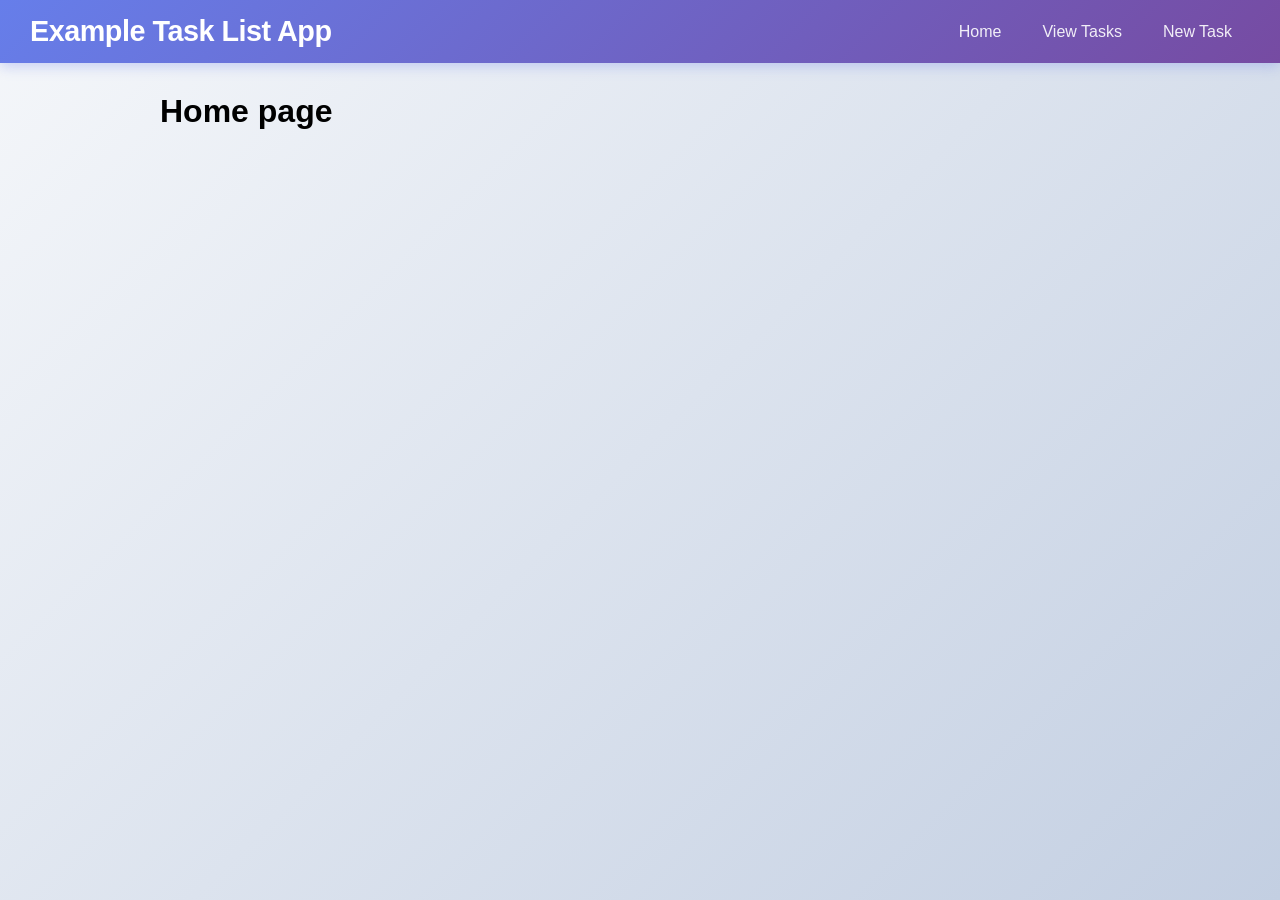
<file: templates/index.html>
<!DOCTYPE html>
<html lang="en">
<head>
    <title>Todo Home</title>
    <link href="../static/css/style.css" rel="stylesheet">    
</head>
<body>
  <nav>
    <h1>Example Task List App</h1>
    <ul>
      <li class="navlink"><a href="#">Home</a></li>
      <li class="navlink"><a href="#">View Tasks</a></li>
      <li class="navlink"><a href="#">New Task</a></li>
    </ul>
  </nav>
  <main>
    <h1>Home page</h1>
  </main>
</body>
</html>
</file>
<file: static/css/style.css>
* {
    margin: 0;
    padding: 0;
    box-sizing: border-box;
}

body {
    font-family: -apple-system, BlinkMacSystemFont, 'Segoe UI', Roboto, Oxygen, Ubuntu, Cantarell, sans-serif;
    background: linear-gradient(135deg, #f5f7fa 0%, #c3cfe2 100%);
    min-height: 100vh;
}

nav {
    margin: 0 auto;
    background: linear-gradient(135deg, #667eea 0%, #764ba2 100%);
    padding: 0 30px;
    display: flex;
    justify-content: space-between;
    align-items: center;
    box-shadow: 0 4px 12px rgba(102, 126, 234, 0.3);
}

nav h1 {
    margin: 15px 0;
    font-size: 1.8em;
    font-weight: 700;
    color: white;
    letter-spacing: -0.5px;
}

nav ul {
    list-style-type: none;
    display: flex;
    margin: 0;
    gap: 5px;
}

nav ul .navlink a {
    display: inline-block;
    padding: 10px 18px;
    text-decoration: none;
    color: rgba(255, 255, 255, 0.9);
    font-weight: 500;
    border-radius: 6px;
    transition: all 0.3s ease;
}

nav ul .navlink a:hover {
    background-color: rgba(255, 255, 255, 0.2);
    color: white;
}

nav ul .navlink:hover {
    background-color: transparent;
}

main {
    margin: 0 auto;
    padding: 30px 20px;
    max-width: 1000px;
}

.placeholder-task {
    text-shadow: none;
    color: #667eea;
    font-size: 1.1em;
    font-weight: 500;
}

/* todo list style */
.task-list {
    list-style-type: none;
}

/* Each task item */
.task-list li {
    background-color: #ffffff;
    border: none;
    border-radius: 12px;
    margin-bottom: 15px;
    padding: 18px 22px;
    box-shadow: 0 2px 8px rgba(0, 0, 0, 0.08);
    transition: all 0.3s cubic-bezier(0.4, 0, 0.2, 1);
}

/* Hover effect */
.task-list li:hover {
    transform: translateY(-4px);
    box-shadow: 0 12px 24px rgba(102, 126, 234, 0.15);
}

/* Task link styling */
.task-list a {
    text-decoration: none;
    color: #667eea;
    font-weight: 600;
    display: block;
    font-size: 1.05em;
    transition: color 0.2s ease;
}

.task-list a:hover {
    color: #764ba2;
    text-decoration: none;
}

.task-actions {
    display: flex;
    gap: 12px;
    align-items: center;
    margin-top: 12px;
}

.btn {
    background: linear-gradient(135deg, #667eea 0%, #764ba2 100%);
    color: white;
    border: none;
    padding: 8px 16px;
    border-radius: 8px;
    text-decoration: none;
    font-size: 0.95em;
    font-weight: 600;
    cursor: pointer;
    transition: all 0.3s ease;
    box-shadow: 0 2px 8px rgba(102, 126, 234, 0.3);
}

.btn:hover {
    transform: translateY(-2px);
    box-shadow: 0 4px 12px rgba(102, 126, 234, 0.4);
}

.btn:active {
    transform: translateY(0);
}

/* New Task / Edit Task forms */
label {
    display: block;
    font-weight: 600;
    margin-bottom: 8px;
    color: #333;
    font-size: 0.95em;
}
}

input[type="text"],
input[type="password"],
textarea {    
    padding: 12px 14px;
    border: 2px solid #e2e8f0;
    border-radius: 8px;
    margin-bottom: 16px;
    font-size: 1em;
    font-family: inherit;
    transition: all 0.3s ease;
    background-color: #f8fafc;
}

input[type="text"]:focus,
input[type="password"]:focus,
textarea:focus {
    outline: none;
    border-color: #667eea;
    background-color: white;
    box-shadow: 0 0 0 3px rgba(102, 126, 234, 0.1);
}

textarea {
    width: 100%;
    height: 120px;
    resize: vertical;
}

/* Dark mode toggle switch */
.theme-toggle-container {
    position: fixed;
    bottom: 30px;
    right: 30px;
    z-index: 1000;
    display: flex;
    align-items: center;
    gap: 12px;
    background: white;
    padding: 12px 16px;
    border-radius: 50px;
    box-shadow: 0 4px 20px rgba(0, 0, 0, 0.15);
    transition: all 0.3s ease;
}

.theme-toggle-container:hover {
    box-shadow: 0 6px 24px rgba(0, 0, 0, 0.2);
    transform: translateY(-2px);
}

.theme-toggle-label {
    font-size: 1.2em;
    cursor: pointer;
    user-select: none;
}

/* Toggle switch styling */
.switch {
    position: relative;
    display: inline-block;
    width: 50px;
    height: 28px;
}

.switch input {
    opacity: 0;
    width: 0;
    height: 0;
}

.slider {
    position: absolute;
    cursor: pointer;
    top: 0;
    left: 0;
    right: 0;
    bottom: 0;
    background-color: #ccc;
    transition: all 0.3s ease;
    border-radius: 28px;
}

.slider:before {
    position: absolute;
    content: "";
    height: 22px;
    width: 22px;
    left: 3px;
    bottom: 3px;
    background-color: white;
    transition: all 0.3s ease;
    border-radius: 50%;
}

input:checked + .slider {
    background: linear-gradient(135deg, #667eea 0%, #764ba2 100%);
}

input:checked + .slider:before {
    transform: translateX(22px);
}

/* Dark mode styles */
body.dark-mode {
    background: linear-gradient(135deg, #1a1a2e 0%, #16213e 100%);
    color: #e0e0e0;
}

body.dark-mode nav {
    background: linear-gradient(135deg, #0f3460 0%, #533483 100%);
    box-shadow: 0 4px 12px rgba(0, 0, 0, 0.5);
}

body.dark-mode main {
    color: #e0e0e0;
}

body.dark-mode .task-list li {
    background-color: #2a2a3e;
    color: #e0e0e0;
    box-shadow: 0 2px 8px rgba(0, 0, 0, 0.3);
}

body.dark-mode .task-list li:hover {
    box-shadow: 0 12px 24px rgba(102, 126, 234, 0.25);
}

body.dark-mode .task-list a {
    color: #a0aef6;
}

body.dark-mode .task-list a:hover {
    color: #c8d3ff;
}

body.dark-mode input[type="text"],
body.dark-mode input[type="password"],
body.dark-mode textarea {
    background-color: #2a2a3e;
    border-color: #3a3a4e;
    color: #e0e0e0;
}

body.dark-mode input[type="text"]:focus,
body.dark-mode input[type="password"]:focus,
body.dark-mode textarea:focus {
    border-color: #667eea;
    background-color: #3a3a4e;
    box-shadow: 0 0 0 3px rgba(102, 126, 234, 0.2);
}

body.dark-mode .placeholder-task {
    color: #a0aef6;
}

body.dark-mode .theme-toggle-container {
    background: #2a2a3e;
    box-shadow: 0 4px 20px rgba(0, 0, 0, 0.4);
}

body.dark-mode .theme-toggle-label {
    color: #e0e0e0;
}
</file>
